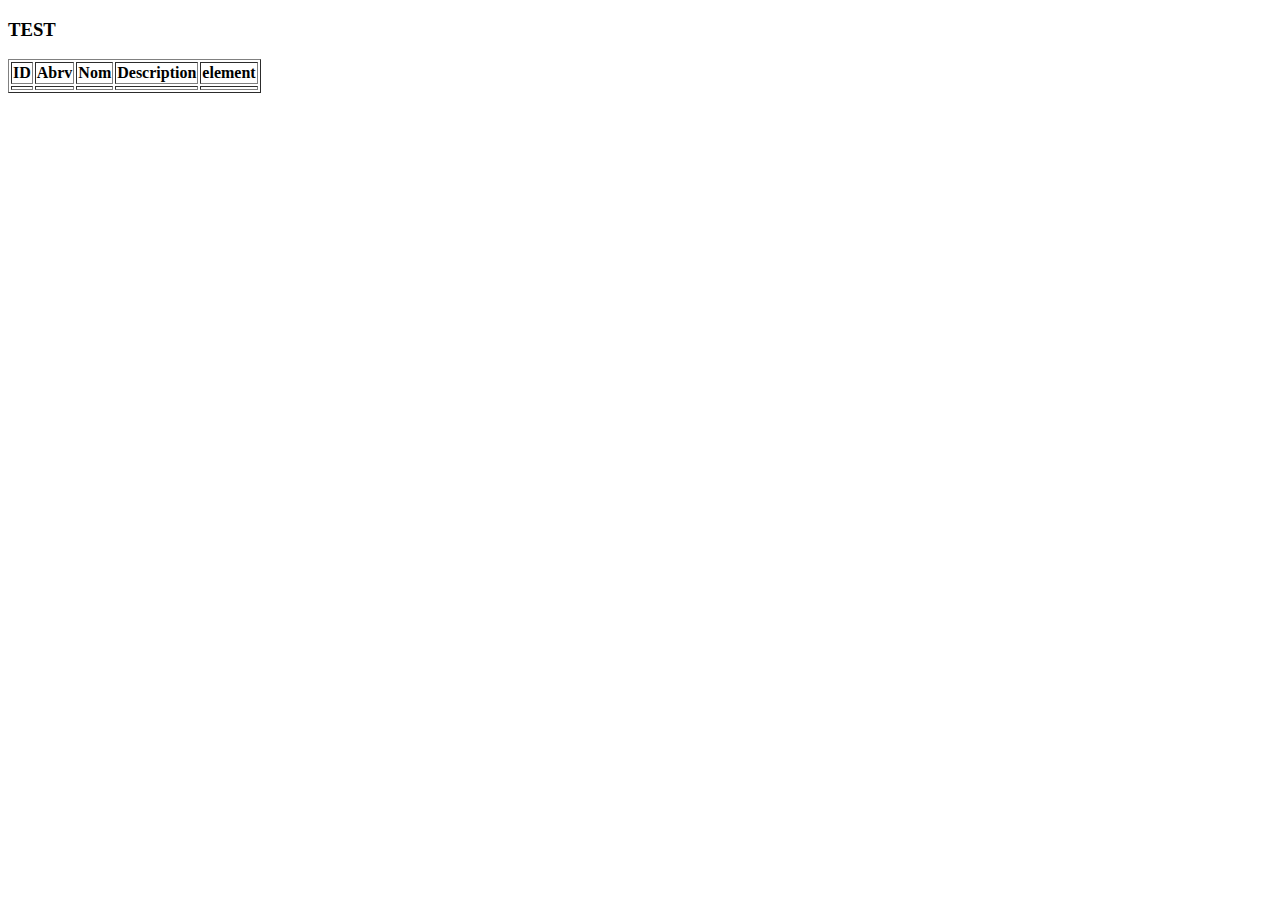
<file: src/main/resources/templates/element.html>
<!DOCTYPE html>
<html xmlns:th="http//www.thymeleaf.org">
<head>
    <meta charset="UTF-8"/>
    <title>Ensias Filiere</title>
</head>
<body>
    <h3>TEST</h3>
    <table border="1">
        <thead>
            <tr>
                <th>ID</th>
                <th>Abrv</th>
                <th>Nom</th>
                <th>Description</th>
                <th>element</th>
            </tr>
        </thead>
        <tbody>
            <tr th:each="f:${elements}">
                <td th:text="${f.id}"></td>
                <td th:text="${f.abrv}"></td>
                <td th:text="${f.nom}"></td>
                <td th:text="${f.description}"></td>
                <td th:text="${f.module.nom}"></td>
            </tr>
        </tbody>
    </table>
</body>
</html>
</file>
